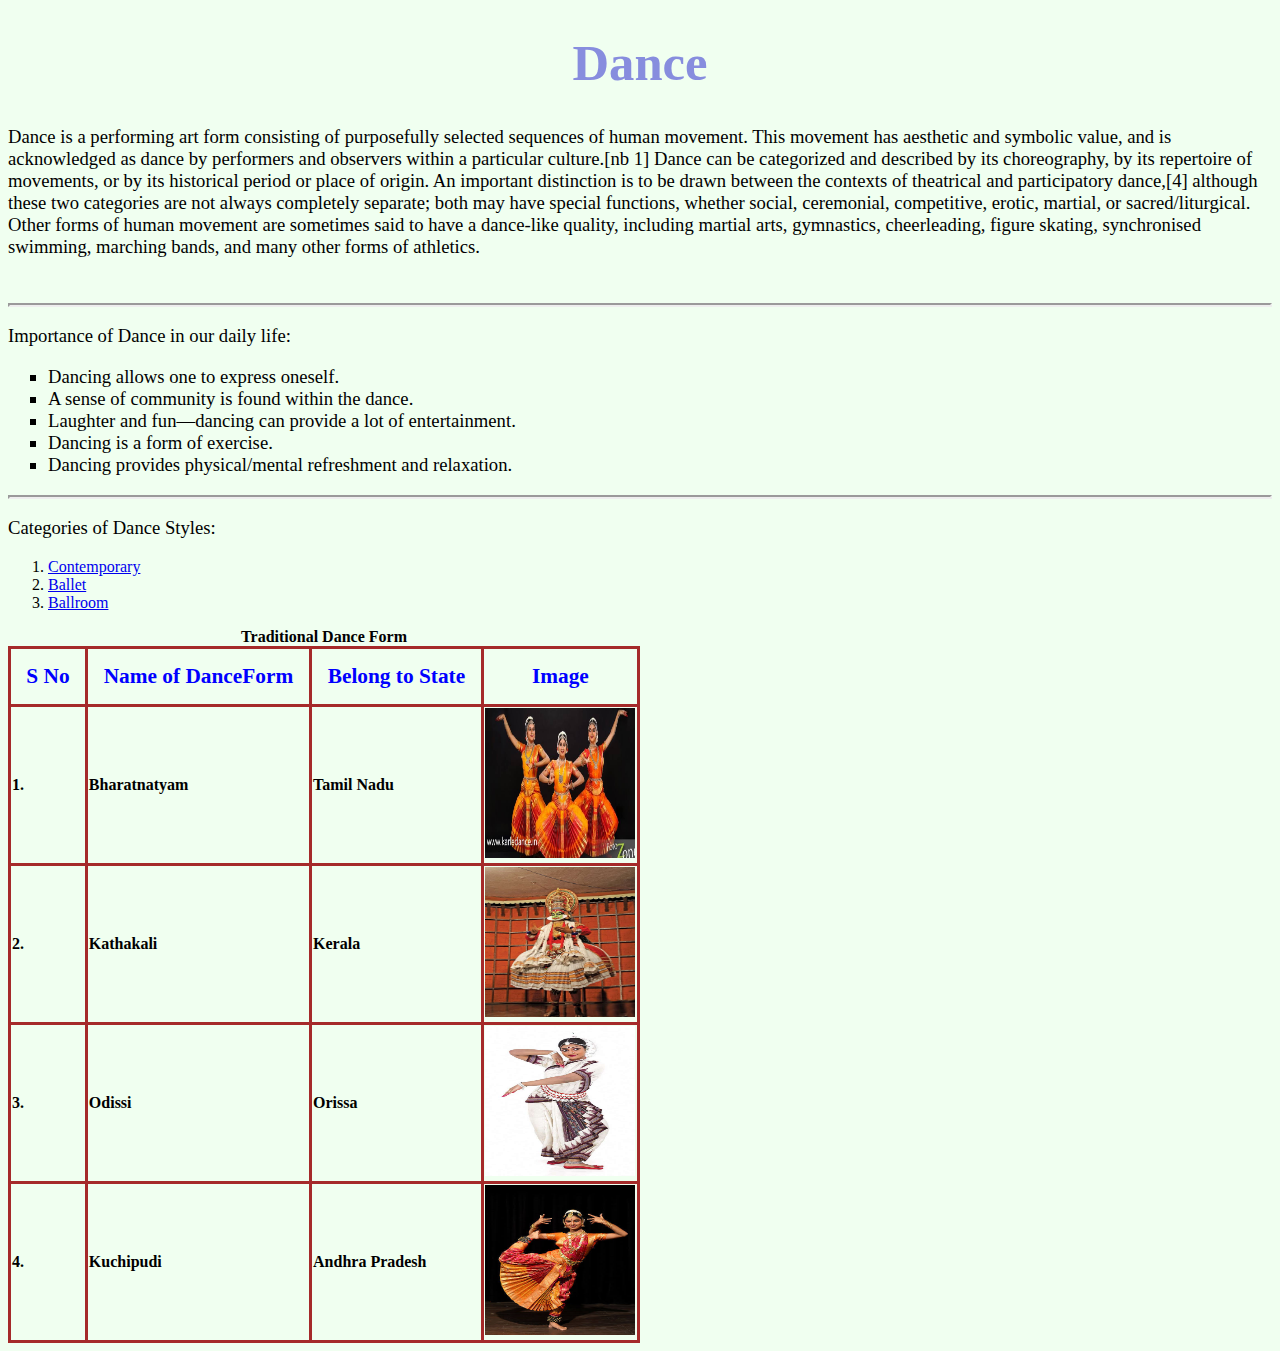
<file: index.html>
<!DOCTYPE html>
<html>
  <head>
    <title>
      Dance
    </title>
    <meta http-equiv="Refresh" content="2"; url="public/project.html">
    <link rel="icon" href="fav.png" type="image/png" >
    <meta name="viewport" content="width=device-width, initial-scale=1.0">
    <meta name="description" content="This page holds the information about Dance">
    <meta name="author" content="mishtijeet">
    <meta charset="UTF-8">
    <link rel="stylesheet" type="text/css" href="mycode.css">
    <meta name="robots" content="noindex">
  </head>
  <style>
    table,th,td{
      border: 3px solid brown;
      border-collapse: collapse; 
    }
    hr{
      border-width: 2px;
    }
  </style>
  <body style="background-color: honeydew;">
    <h1 style="color:rgb(135, 141, 222); text-align: center;" > Dance</h1>
    <p style="font-family: 'Franklin Gothic Medium'; font-size: 14pt ;"> Dance is a performing art form consisting of purposefully selected sequences of human movement. This movement has aesthetic and symbolic value, and is acknowledged as dance by performers and observers within a particular culture.[nb 1] Dance can be categorized and described by its choreography, by its repertoire of movements, or by its historical period or place of origin.

        An important distinction is to be drawn between the contexts of theatrical and participatory dance,[4] although these two categories are not always completely separate; both may have special functions, whether social, ceremonial, competitive, erotic, martial, or sacred/liturgical. Other forms of human movement are sometimes said to have a dance-like quality, including martial arts, gymnastics, cheerleading, figure skating, synchronised swimming, marching bands, and many other forms of athletics.
    </p>
    <br><hr >
    <p style="font-family: 'Franklin Gothic Medium'; font-size: 14pt ;">
      Importance of Dance in our daily life:
      
    </p>
    <ul style="list-style-type: square; font-family: 'Franklin Gothic Medium'; font-size: 14pt;">
      <li> Dancing allows one to express oneself.</li>
      <li>A sense of community is found within the dance. </b></li>
      <li>Laughter and fun—dancing can provide a lot of entertainment.</li>
      <li> Dancing is a form of exercise.</li>
      <li> Dancing provides physical/mental refreshment and relaxation.</li>
    </ul><hr>
    <p style="font-family: 'Franklin Gothic Medium'; font-size: 14pt ;">    
      Categories of Dance Styles:
    </p>
    <ol style="list-style-type: decimal;">
      <li><a href="Contemporary.html"> Contemporary</a></li>
      <li><a href="ballet.html">Ballet</a></li>
      <li><a href="Ballroom.html">Ballroom</a></li>
    </ol>
    <b>
      <table style="width:50%"  >
        <caption> Traditional Dance Form</caption>
        <tr >
          <th  >S No</th>
          <th > Name of DanceForm</th>
          <th> Belong to State</th>
          <th >Image</th>
       </tr>
       <tr>
         <td >1.</td>
         <td >Bharatnatyam</td>
         <td>Tamil Nadu</td>
         <td ><img src="bhar.jpg" alt="Bharatnatyam" height="150" width="150" > </img></td>
       </tr>
       <tr>
         <td >2.</td>
         <td >Kathakali</td>
         <td> Kerala </td>
         <td ><img src="Kath.jpg" alt="Kathakali" height="150" width="150" > </img></td>
       </tr>
       <tr>
         <td >3.</td>
         <td >Odissi</td>
         <td> Orissa</td>
         <td ><img src="odd.jpg" alt="Odissi" height="150" width="150" > </img></td>
       </tr>
       <tr>
         <td >4.</td>
         <td >Kuchipudi</td>
         <td> Andhra Pradesh</td>
         <td ><img src="kuch.jpg" alt="Kuchipudi" height="150" width="150" > </img></td>
       </tr>
     </table>
   </b>

  </body>
</html>
</file>
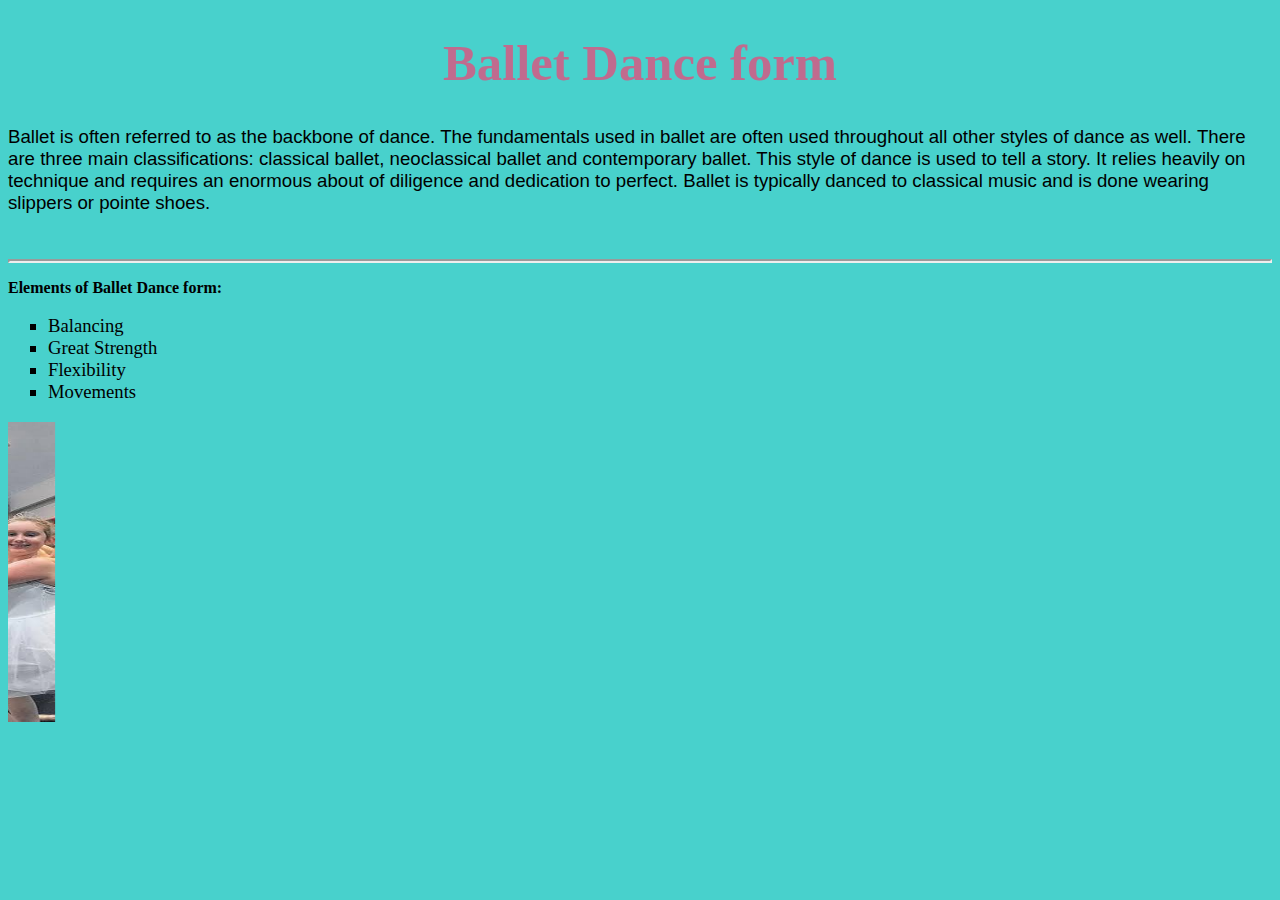
<file: ballet.html>
<!DOCTYPE html>
<html>
  <head>
    <title> Ballet</title>
    <link rel="icon" href="bal.jpg" type="image/jpg" >
  </head>
  <style>
    h1{
      font-family: 'Segoe UI';
      font-size: 38pt;
    }
    hr{
      border-width: 2px;
    }
  </style>
  <body style="background-color: mediumturquoise;">
    <h1 style="color:rgb(192, 107, 142); text-align: center;" > Ballet Dance form</h1>
    <p style="font-family: 'Lucida Sans', 'Lucida Sans Regular', 'Lucida Grande', 'Lucida Sans Unicode', Geneva, Verdana, sans-serif; font-size: 14pt ;">
        Ballet is often referred to as the backbone of dance. The fundamentals used in ballet are often used throughout all other styles of dance as well. There are three main classifications: classical ballet, neoclassical ballet and contemporary ballet. This style of dance is used to tell a story. It relies heavily on technique and requires an enormous about of diligence and dedication to perfect. Ballet is typically danced to classical music and is done wearing slippers or pointe shoes.
    </p>
    <br>
    <hr>
    <p><b> Elements of Ballet Dance form: </b></p>
    <ul style="list-style-type: square; font-family: 'Franklin Gothic Medium'; font-size: 14pt;">
      <li>Balancing</li>
      <li>Great Strength</li>
      <li>Flexibility</li>
      <li> Movements</li>
    </ul>
    <marquee direction="right">
      <img src="ballet.jpg" alt="Ballet" height="300" width="500" > </img>
    </marquee>
  </body>
</html>
</file>
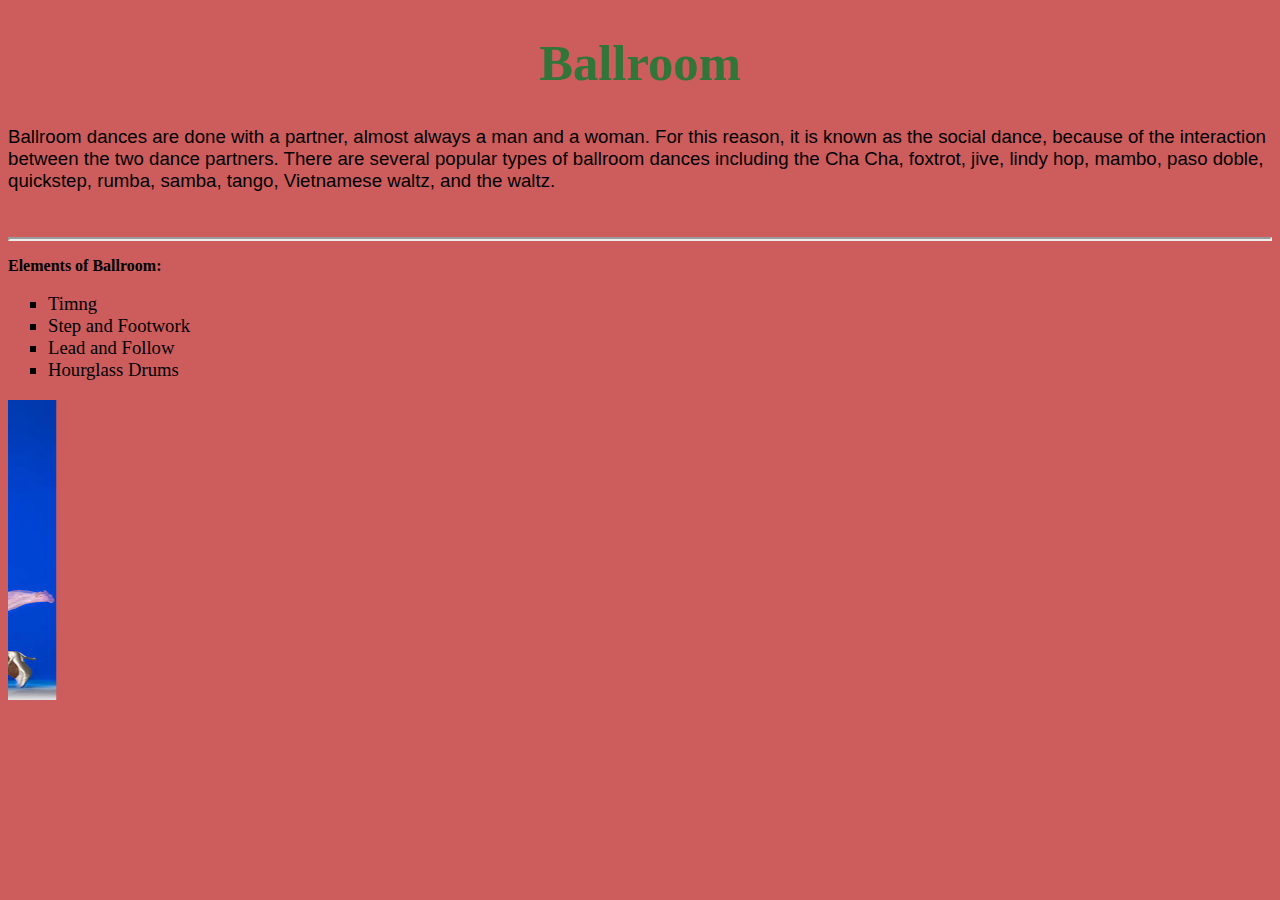
<file: Ballroom.html>
<!DOCTYPE html>
<html>
  <head>
    <title> Ballroom</title>
    <link rel="icon" href="ball.jpg" type="image/jpg" >
  </head>
  <style>
    h1{
      font-family: Cambria;
      font-size: 38pt;
    }
    hr{
      border-width: 2px;
    }
  </style>
  <body style="background-color: indianred;">
    <h1 style="color:rgb(49, 117, 58); text-align: center;" > Ballroom</h1>
    <p style="font-family: 'Lucida Sans', 'Lucida Sans Regular', 'Lucida Grande', 'Lucida Sans Unicode', Geneva, Verdana, sans-serif; font-size: 14pt ;">
      Ballroom dances are done with a partner, almost always a man and a woman. For this reason, it is known as the social dance, because of the interaction between the two dance partners. There are several popular types of ballroom dances including the Cha Cha, foxtrot, jive, lindy hop, mambo, paso doble, quickstep, rumba, samba, tango, Vietnamese waltz, and the waltz.
    </p>
    <br>
    <hr>
    <p><b>Elements of Ballroom:</b></p>
    <ul style="list-style-type: square; font-family: 'Franklin Gothic Medium'; font-size: 14pt;">
      <li> Timng</li>
      <li>Step and Footwork</li>
      <li>Lead and Follow</li>
      <li> Hourglass Drums </li>
    </ul>
    <marquee direction="right">
      <img src="ballroom.jpg" alt="Ballroom" height="300" width="500" > </img>
    </marquee>
  </body>
</html>
</file>
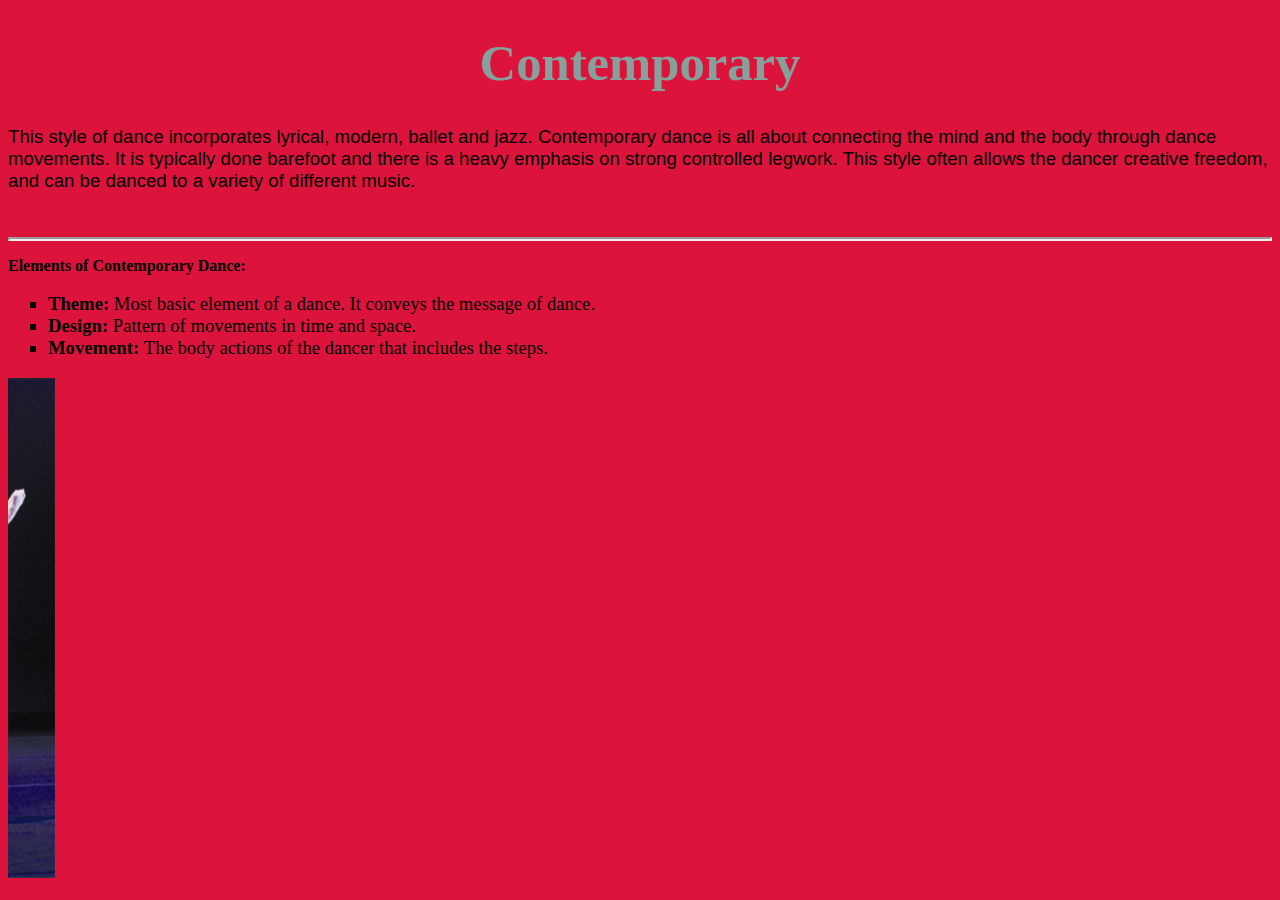
<file: Contemporary.html>
<!DOCTYPE html>
<html>
  <head>
    <title> Contemporary</title>
    <link rel="icon" href="cor.jpg" type="image/jpg" >
  </head>
  <style>
    h1{
      font-family: 'Segoe UI';
      font-size: 38pt;
    }
    hr{
      border-width: 2px;
    }
  </style>
  <body style="background-color: crimson;">
    <h1 style="color:rgb(134, 160, 156); text-align: center;" > Contemporary</h1>
    <p style="font-family: 'Lucida Sans', 'Lucida Sans Regular', 'Lucida Grande', 'Lucida Sans Unicode', Geneva, Verdana, sans-serif; font-size: 14pt ;">
      This style of dance incorporates lyrical, modern, ballet and jazz. Contemporary dance is all about connecting the mind and the body through dance movements. It is typically done barefoot and there is a heavy emphasis on strong controlled legwork. This style often allows the dancer creative freedom, and can be danced to a variety of different music.
    </p>
    <br>
    <hr>
    <p><b> Elements of Contemporary Dance:</b></p>
    <ul style="list-style-type: square; font-family: 'Franklin Gothic Medium'; font-size: 14pt;">
      <li> <b> Theme: </b> Most basic element of a dance. It conveys the message of dance.</li>
      <li><b> Design: </b> Pattern of movements in time and space.</li>
      <li> <b>Movement: </b> The body actions of the dancer that includes the steps. </li>
    </ul>
    <marquee direction="right">
      <img src="Contemporary.jpg" alt="Contemporary" height="500" width="500" > </img>
    </marquee>
  </body>
</html>
</file>
<file: mycode.css>
th{
    padding: 15px;
    text-align: center;
    color: blue;
    font-size: 16pt ;
    font-family: cursive;
}
td{
    font-size: 12pt;
    font-family: 'Segoe UI';
}
h1{
    font-family: Cambria;
    font-size: 38pt;
}
</file>
